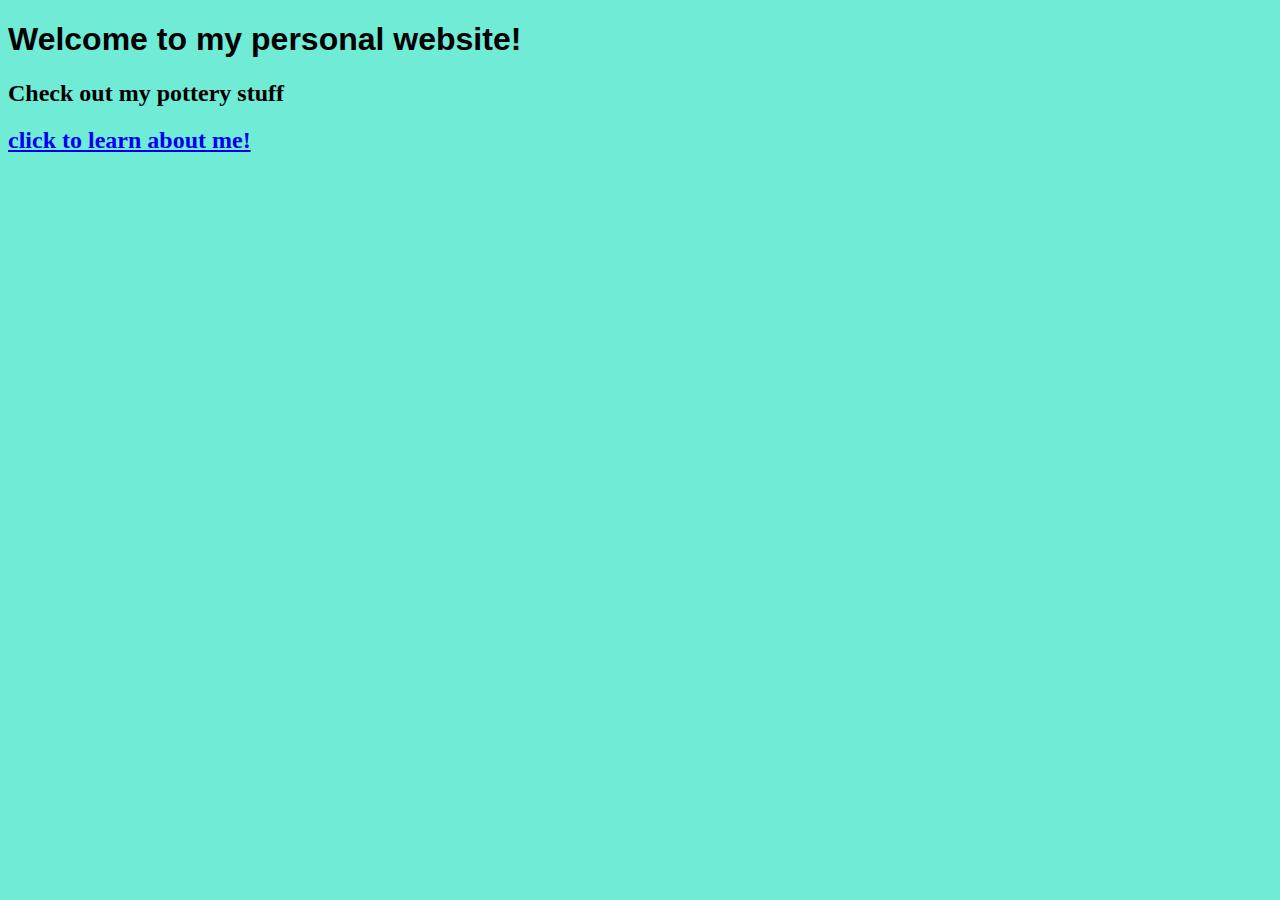
<file: index.html>
<!DOCTYPE html>
<html lang="en">
<head>
    <meta charset="UTF-8">
    <meta http-equiv="X-UA-Compatible" content="IE=edge">
    <meta name="viewport" content="width=device-width, initial-scale=1.0">
    <link rel="stylesheet" href="style.css">
    <title>MAIN PAGE</title>
</head>
<body>
    <div class="container">
        <h1>Welcome to my personal website!</h1>
        <h2>Check out my pottery stuff</h2>
        <a href="./about.html"><h2>click to learn about me!</h2></a>
    </div>
</body>
</html>
</file>
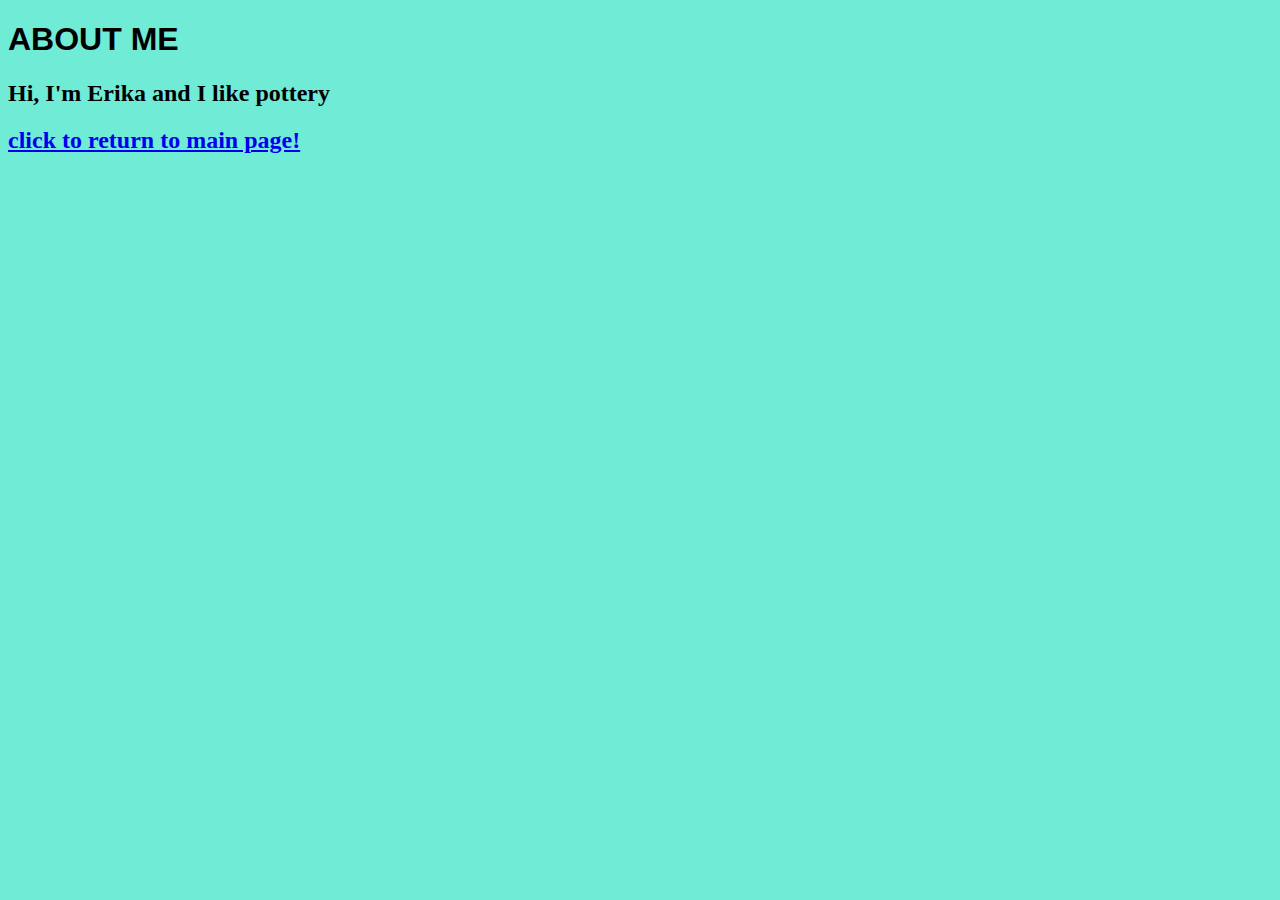
<file: about.html>
<!DOCTYPE html>
<html lang="en">
<head>
    <meta charset="UTF-8">
    <meta http-equiv="X-UA-Compatible" content="IE=edge">
    <meta name="viewport" content="width=device-width, initial-scale=1.0">
    <link rel="stylesheet" href="style.css">
    <title>ABOUT PAGE</title>
</head>
<body>
    <div class="container">
        <h1>ABOUT ME</h1>
        <h2>Hi, I'm Erika and I like pottery</h2>
        <a href="./index.html"><h2>click to return to main page!</h2></a>
    </div>
</body>
</html>
</file>
<file: style.css>
body { 
    font-family: Georgia, 'Times New Roman', Times, serif;
    background-color: rgb(112, 235, 214)}

h1 {
    font-family: Arial, Helvetica, sans-serif;
}
</file>
